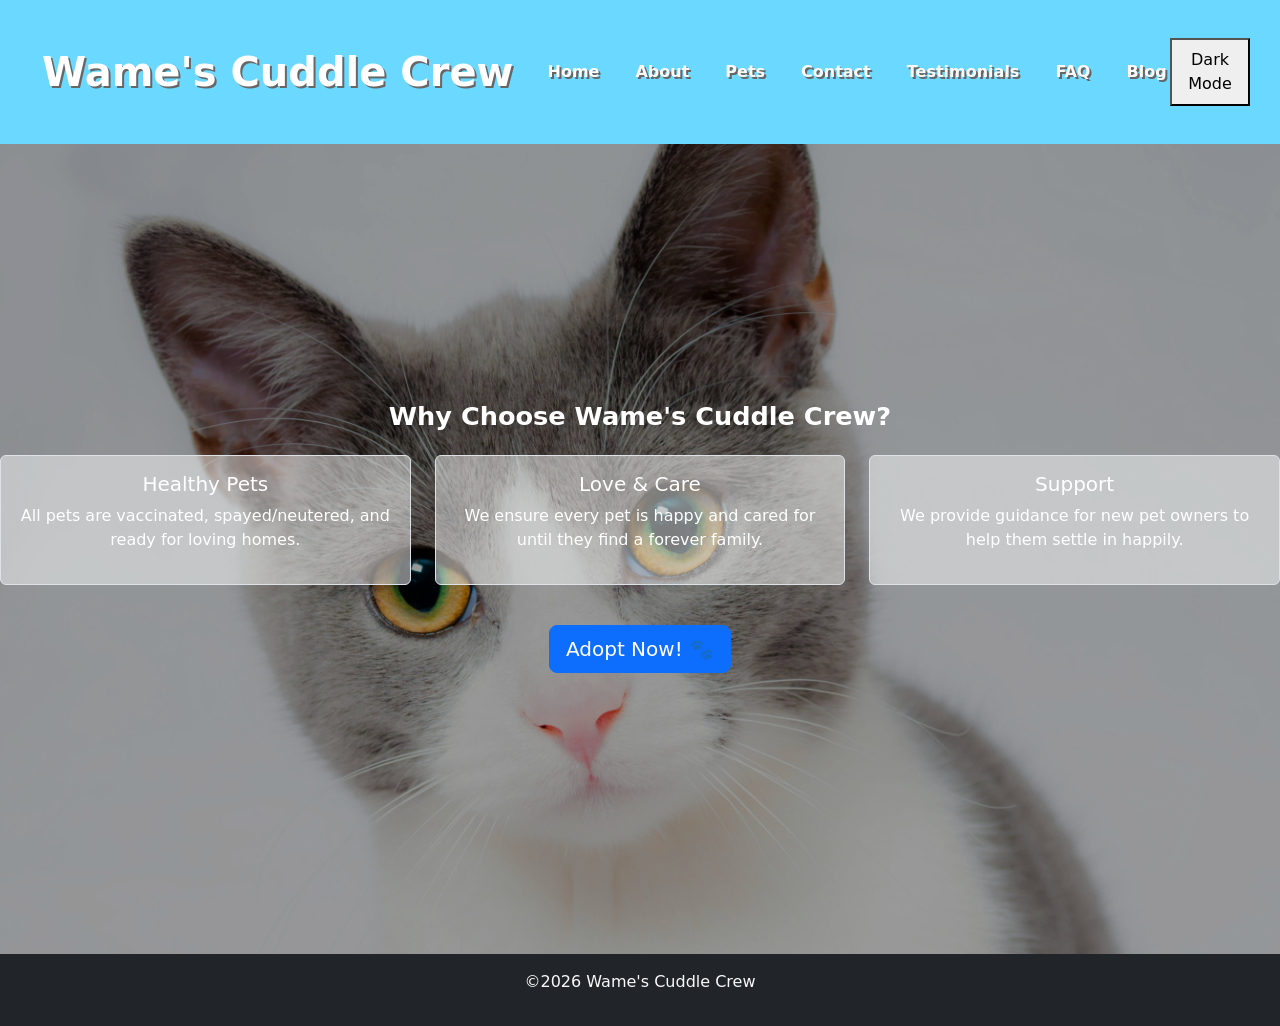
<file: index.html>
<!DOCTYPE html>
<html lang="en">
<head>
    <meta charset="UTF-8">
    <meta name="viewport" content="width=device-width, initial-scale=1.0">
    <title>Wame's Cuddle Crew</title>

    <link href="https://cdn.jsdelivr.net/npm/bootstrap@5.3.0/dist/css/bootstrap.min.css" rel="stylesheet"> 
    <link rel="stylesheet" href="styles.css">

</head>
<body>

    <header>
        <nav class="navbar navbar-expand-lg navbar-dark">
        <div class="container"> 
            <a class="navbar-brand fw-bold fs-1" href="index.html">Wame's Cuddle Crew</a>
            <button class="navbar-toggler" type="button" data-bs-toggle="collapse" data-bs-target="#navbarNav"> 
                <span class="navbar-toggler-icon"></span> 
                </button> 
           <div class="collapse navbar-collapse" id="navbarNav"> 
                <ul class="navbar-nav ms-auto"> 
                    <li class="nav-item">
                        <a class="nav-link active" href="index.html">Home</a> 
                    </li> 
                    <li class="nav-item">
                        <a class="nav-link" href="about.html">About</a> 
                    </li>
                    <li class="nav-item">
                        <a class="nav-link" href="pets.html">Pets</a> 
                    </li>
                    <li class="nav-item">
                        <a class="nav-link" href="contact.html">Contact</a> 
                    </li>
                    <li class="nav-item">
                        <a class="nav-link" href="testimonials.html">Testimonials</a> 
                    </li>
                    <li class="nav-item">
                        <a class="nav-link" href="faq.html">FAQ</a>
                    </li>
                    <li class="nav-item">
                        <a class="nav-link" href="blog.html">Blog</a>
                    </li>
                </ul>
            </div>    
        </div>
         <button id="theme-toggle"> Dark Mode</button> 
      </nav>
    </header>


    
      <section class="hero">
            <div class="hero-overlay"></div>
            <div class="hero-content">

             <div class="features mb-4">
                <h2 class="mb-4 text-center">Why Choose Wame's Cuddle Crew?</h2>
                <div class="row">
                    <div class="col-md-4 mb-3">
                        <div class="p-3 border rounded text-center bg-light bg-opacity-50">
                          <h5>Healthy Pets</h5>
                          <p>All pets are vaccinated, spayed/neutered, and ready for loving homes.</p>
                        </div>
                    </div>

                   <div class="col-md-4 mb-3">
                        <div class="p-3 border rounded text-center  bg-light bg-opacity-50">
                          <h5>Love & Care</h5>
                          <p>We ensure every pet is happy and cared for until they find a forever family.</p>
                        </div>
                    </div>

                    <div class="col-md-4 mb-3">
                        <div class="p-3 border rounded text-center bg-light bg-opacity-50">
                          <h5>Support</h5>
                          <p>We provide guidance for new pet owners to help them settle in happily.</p> 
                        </div>
                    </div>
                </div>

                <div class="text-center mt-4">
                   <a href="pets.html" class="adopt-now-btn btn btn-primary btn-lg">Adopt Now! 🐾</a>
                </div>
              </div>    
            </div>
      </section>       
    
    <footer class="text-center py-3 bg-dark text-light">
      <p>&copy;2026 Wame's Cuddle Crew</p>
    </footer>

     <script src="https://cdn.jsdelivr.net/npm/@popperjs/core@2.11.6/dist/umd/popper.min.js"></script>
    <script src="https://cdn.jsdelivr.net/npm/bootstrap@5.3.0/dist/js/bootstrap.min.js"></script>

    <script src="script.js"></script>
</body>    

</html>
</file>
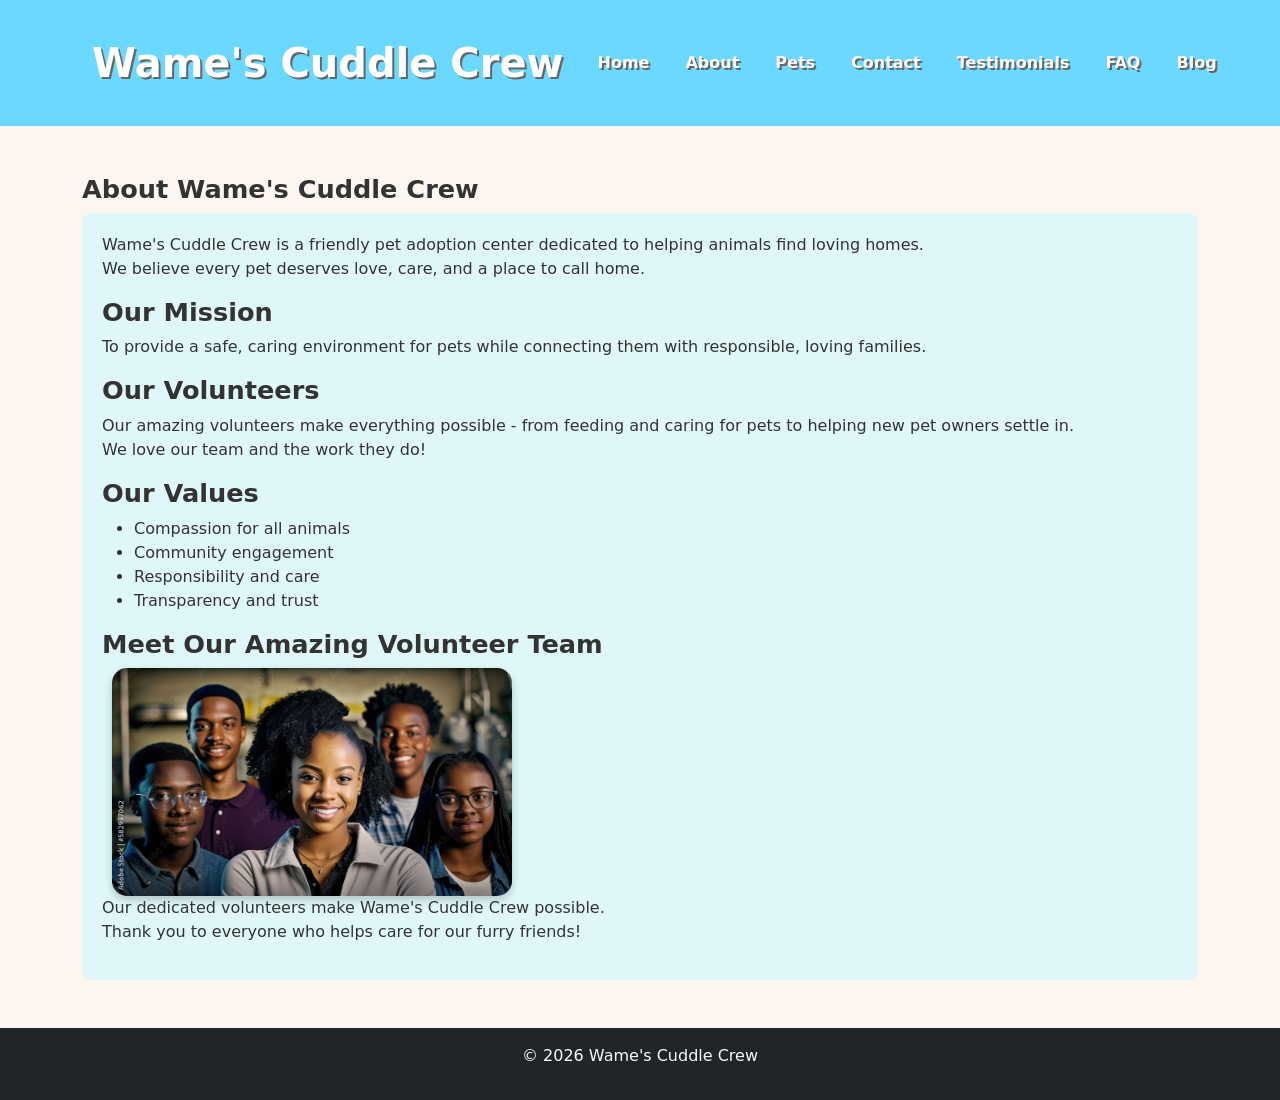
<file: about.html>
<!DOCTYPE html>
<html lang="en">
<head>
    <meta charset="UTF-8">
    <meta name="viewport" content="width=device-width, initial-scale=1.0">
    <title>About - Wame's Cuddle Crew</title>

    <link href="https://cdn.jsdelivr.net/npm/bootstrap@5.3.0/dist/css/bootstrap.min.css" rel="stylesheet"> 
    <link rel="stylesheet" href="styles.css">

</head> 

<body>
     <!-- Bootstrap JS and dependencies --> 

    <script src="https://cdn.jsdelivr.net/npm/@popperjs/core@2.11.6/dist/umd/popper.min.js"></script> 

    <script src="https://cdn.jsdelivr.net/npm/bootstrap@5.3.0/dist/js/bootstrap.min.js"></script>


    <header>
         <nav class="navbar navbar-expand-lg navbar-dark">
        <div class="container"> 
            <a class="navbar-brand fw-bold fs-1" href="index.html">Wame's Cuddle Crew</a>
            <button class="navbar-toggler" type="button" data-bs-toggle="collapse" data-bs-target="#navbarNav"> 
                <span class="navbar-toggler-icon"></span> 
                </button> 
           <div class="collapse navbar-collapse" id="navbarNav"> 
                <ul class="navbar-nav ms-auto"> 
                     <li class="nav-item">
                        <a class="nav-link active" href="index.html">Home</a> 
                    </li> 
                    <li class="nav-item">
                        <a class="nav-link" href="about.html">About</a> 
                    </li>
                    <li class="nav-item">
                        <a class="nav-link" href="pets.html">Pets</a> 
                    </li>
                    <li class="nav-item">
                        <a class="nav-link" href="contact.html">Contact</a> 
                    </li>
                    <li class="nav-item">
                        <a class="nav-link" href="testimonials.html">Testimonials</a> 
                    </li>
                    <li class="nav-item">
                        <a class="nav-link" href="faq.html">FAQ</a>
                    </li>
                    <li class="nav-item">
                        <a class="nav-link" href="blog.html">Blog</a>
                    </li>
                </ul>
            </div>    
        </div>
      </nav>
    </header>  

<main class="container my-5">
<h2>About Wame's Cuddle Crew</h2>

<section class="about">
          <p>Wame's Cuddle Crew is a friendly pet adoption center dedicated to helping animals find loving homes.<br>
              We believe every pet deserves love, care, and a place to call home.</p>

            <h3>Our Mission</h3>
            <p>To provide a safe, caring environment for pets while connecting them with responsible, loving families.</p>

            <h3>Our Volunteers</h3>
            <p>Our amazing volunteers make everything possible - from feeding and caring for pets to helping new pet owners settle in.<br>
               We love our team and the work they do!</p>
       
           <h3>Our Values</h3>
           <ul>
           <li>Compassion for all animals</li>
           <li>Community engagement</li>
           <li>Responsibility and care</li>
           <li>Transparency and trust</li>
        </ul>  
        <section class="volunteers">
        
            <h3>Meet Our Amazing Volunteer Team</h3>
            <img src="images/volunteers (2).jpg" alt="Our Volunteer team" width="200">
            <p>Our dedicated volunteers make Wame's Cuddle Crew possible.<br>
                 Thank you to everyone who helps care for our furry friends!</p>

   </main>

<footer class="text-center py-3 bg-dark text-light">
    <p>&copy; 2026 Wame's Cuddle Crew</p>
</footer>

</body>

</html>
</file>
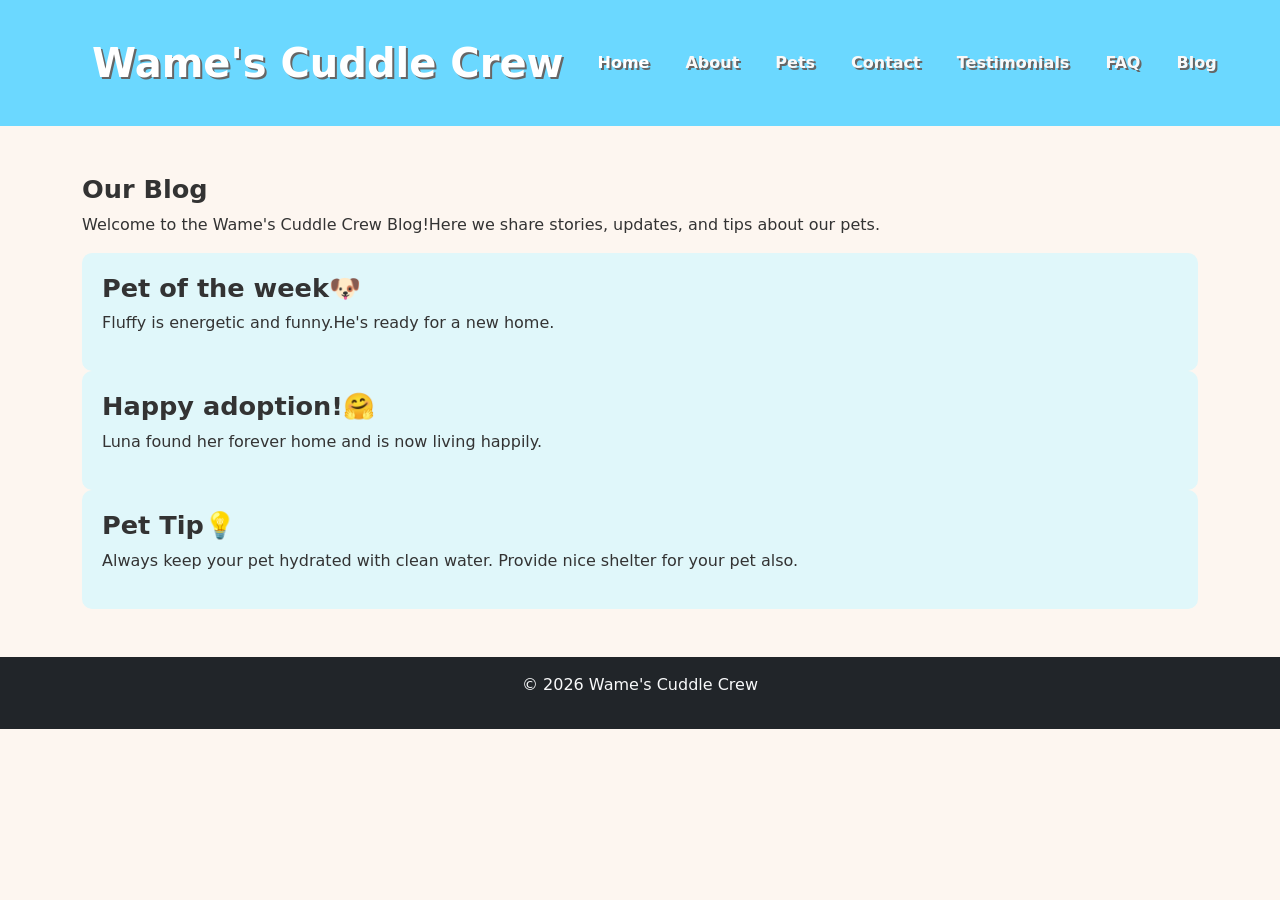
<file: blog.html>
<!DOCTYPE html>
<html lang="en">
<head>
    <meta charset="UTF-8">
    <meta name="viewport" content="width=device-width, initial-scale=1.0">
    <title>Wame's Cuddle Crew</title>

    <link href="https://cdn.jsdelivr.net/npm/bootstrap@5.3.0/dist/css/bootstrap.min.css" rel="stylesheet"> 
    <link rel="stylesheet" href="styles.css">
</head>

</head>
<body>

     <!-- Bootstrap JS and dependencies --> 

    <script src="https://cdn.jsdelivr.net/npm/@popperjs/core@2.11.6/dist/umd/popper.min.js"></script> 

    <script src="https://cdn.jsdelivr.net/npm/bootstrap@5.3.0/dist/js/bootstrap.min.js"></script>

    <header>

      <nav class="navbar navbar-expand-lg navbar-dark">
        <div class="container"> 
            <a class="navbar-brand fw-bold fs-1" href="index.html">Wame's Cuddle Crew</a>
            <button class="navbar-toggler" type="button" data-bs-toggle="collapse" data-bs-target="#navbarNav"> 
                <span class="navbar-toggler-icon"></span> 
                </button> 
           <div class="collapse navbar-collapse" id="navbarNav"> 
                <ul class="navbar-nav ms-auto"> 
                    <li class="nav-item">
                        <a class="nav-link active" href="index.html">Home</a> 
                    </li> 
                    <li class="nav-item">
                        <a class="nav-link" href="about.html">About</a> 
                    </li>
                    <li class="nav-item">
                        <a class="nav-link" href="pets.html">Pets</a> 
                    </li>
                    <li class="nav-item">
                        <a class="nav-link" href="contact.html">Contact</a> 
                    </li>
                    <li class="nav-item">
                        <a class="nav-link" href="testimonials.html">Testimonials</a> 
                    </li>
                    <li class="nav-item">
                        <a class="nav-link" href="faq.html">FAQ</a>
                    </li>
                    <li class="nav-item">
                        <a class="nav-link" href="blog.html">Blog</a>
                    </li>
                </ul>
            </div>    
        </div>
      </nav>

    </header>
    
<main class="container my-5"> 
    <h2>Our Blog</h2>
     <p>Welcome to the Wame's Cuddle Crew Blog!Here we share stories, updates, and tips about our pets.</p>

  <section class="blog-post">
    <h3>Pet of the week🐶</h3>
     <p>Fluffy is energetic and funny.He's ready for a new home.</p>
  </section>

  <section class="blog-post">
   <h3>Happy adoption!🤗</h3>
     <p>Luna found her forever home and is now living happily.</p>
  </section>

  <section class="blog-post">
   <h3>Pet Tip💡</h3>
     <p>Always keep your pet hydrated with clean water. Provide nice shelter for your pet also.</p>
  </section>

</main>

<footer class="text-center py-3 bg-dark text-light">
   <p>&copy; 2026 Wame's Cuddle Crew</p>
</footer>

</body>
</html>
</file>
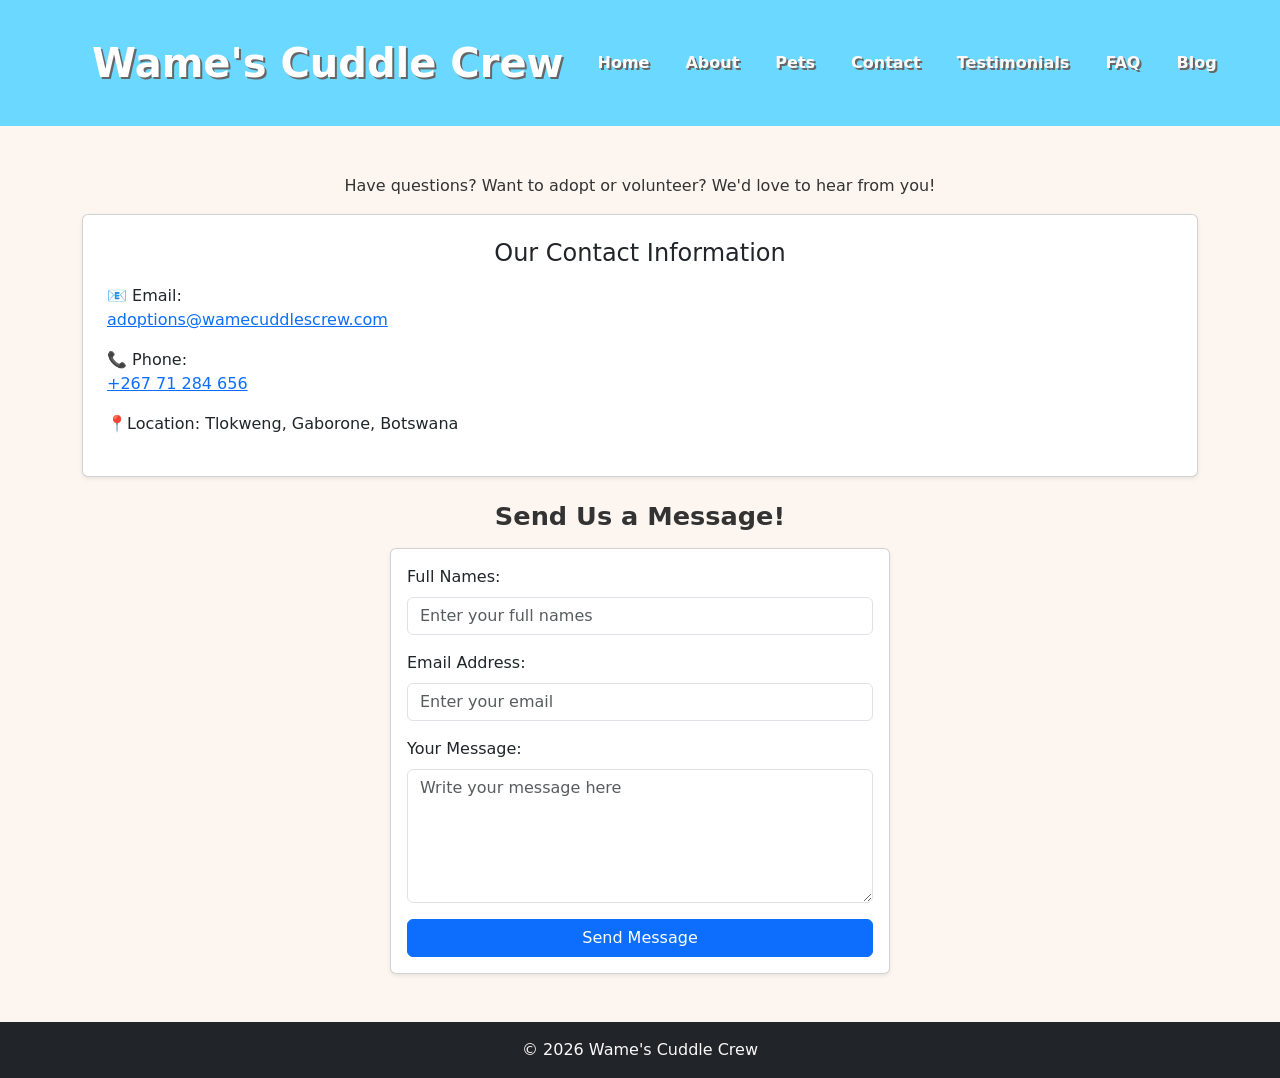
<file: contact.html>
<!DOCTYPE html>

<html lang="en">
<head>
    <meta charset="UTF-8">
    <meta name="viewport" content="width=device-width, initial-scale=1.0">
<title>Contact - Wame's Cuddle Crew</title>

 <link href="https://cdn.jsdelivr.net/npm/bootstrap@5.3.0/dist/css/bootstrap.min.css" rel="stylesheet"> 
 <link rel="stylesheet" href="styles.css">

</head>

<body>

     
     <!-- Bootstrap JS and dependencies --> 

    <script src="https://cdn.jsdelivr.net/npm/@popperjs/core@2.11.6/dist/umd/popper.min.js"></script> 

    <script src="https://cdn.jsdelivr.net/npm/bootstrap@5.3.0/dist/js/bootstrap.min.js"></script>


<header>
    
        <nav class="navbar navbar-expand-lg navbar-dark">
        <div class="container"> 
            <a class="navbar-brand fw-bold fs-1" href="index.html">Wame's Cuddle Crew</a>
            <button class="navbar-toggler" type="button" data-bs-toggle="collapse" data-bs-target="#navbarNav"> 
                <span class="navbar-toggler-icon"></span> 
                </button> 
           <div class="collapse navbar-collapse" id="navbarNav"> 
                <ul class="navbar-nav ms-auto"> 
                    <li class="nav-item">
                        <a class="nav-link active" href="index.html">Home</a> 
                    </li> 
                    <li class="nav-item">
                        <a class="nav-link" href="about.html">About</a> 
                    </li>
                    <li class="nav-item">
                        <a class="nav-link" href="pets.html">Pets</a> 
                    </li>
                    <li class="nav-item">
                        <a class="nav-link" href="contact.html">Contact</a> 
                    </li>
                    <li class="nav-item">
                        <a class="nav-link" href="testimonials.html">Testimonials</a> 
                    </li>
                    <li class="nav-item">
                        <a class="nav-link" href="faq.html">FAQ</a>
                    </li>
                    <li class="nav-item">
                        <a class="nav-link" href="blog.html">Blog</a>
                    </li>
                </ul>
            </div>    
        </div>
      </nav>

</header>

<main class="container my-5">

<p class="text-center mt-5">
    Have questions? Want to adopt or volunteer? We'd love to hear from you!
</p>

<div class="card p-4 shadow-sm mb-4 text-center">
    <h4 class="mb-3">Our Contact Information</h4>

    <p>📧 Email: <a href="mailto:adoptions@wamecuddlescrew.com">
        adoptions@wamecuddlescrew.com</a>
    </p>

    <p>📞 Phone: <a href="tel:+26771284656">
        +267 71 284 656</a>
    </p>

    <p>📍Location:  Tlokweng, Gaborone, Botswana</p> 
</div>

<h3 class="text-center mb-3">Send Us a Message!</h3>

<form class="card p-3 shadow-sm">

    <div class="mb-3">
        <label class="form-label">Full Names:</label>
        <input type="text" class="form-control" placeholder="Enter your full names">
    </div>

    <div class="mb-3">
        <label class="form-label">Email Address:</label>
        <input type="email" class="form-control" placeholder="Enter your email">
    </div>

    <div class="mb-3">
        <label class="form-label">Your Message:</label>
        <textarea class="form-control" rows="5" placeholder="Write your message here"></textarea>
    </div>
   
    <button type="submit" class="btn btn-primary">
        Send Message
    </button>
    
</form>    

    <div id="feedback" class="alert alert-success d-none mt-3">
        Thank you! Your message has been sent.
    </div>


</main>

<footer class="text-center py-3 bg-dark text-light">
   &copy; 2026 Wame's Cuddle Crew
</footer>

<script src="script.js"></script>

</body>

</html>
</file>
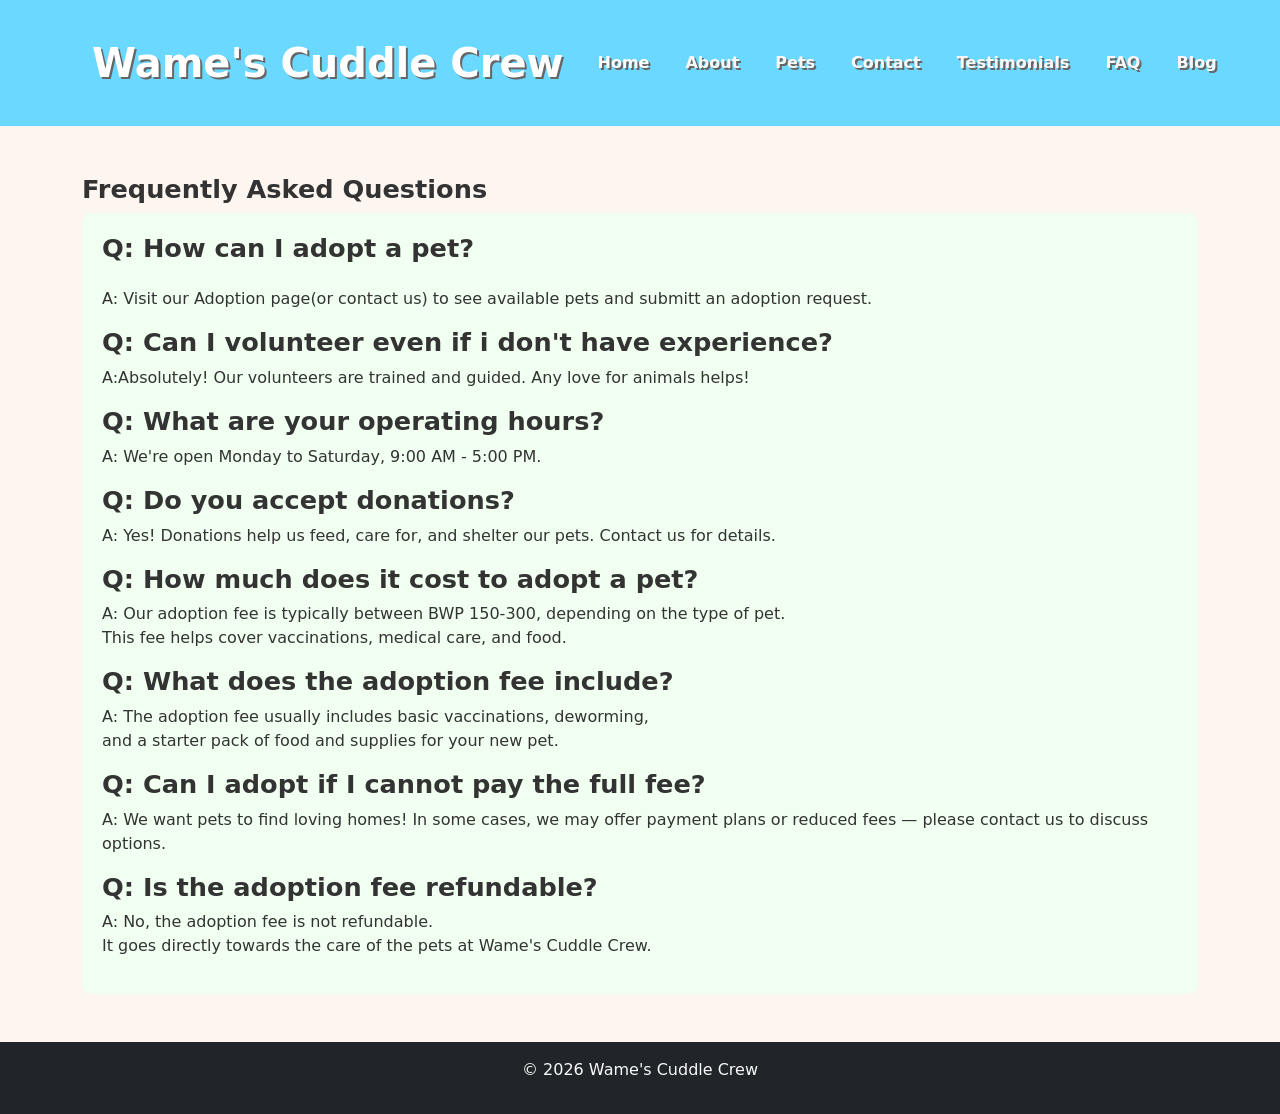
<file: faq.html>
<!DOCTYPE html>
<html lang="en">
<head>
<meta charset="UTF-8">
<meta name="viewport" content="width=device-width, initial-scale=1.0">

<title>FAQ - Wame's Cuddle Crew</title>

<link href="https://cdn.jsdelivr.net/npm/bootstrap@5.3.0/dist/css/bootstrap.min.css" rel="stylesheet"> 
<link rel="stylesheet" href="styles.css">

</head>

<body>
    <script src="https://cdn.jsdelivr.net/npm/@popperjs/core@2.11.6/dist/umd/popper.min.js"></script> 

    <script src="https://cdn.jsdelivr.net/npm/bootstrap@5.3.0/dist/js/bootstrap.min.js"></script>

<header>
    
        <nav class="navbar navbar-expand-lg navbar-dark">
        <div class="container"> 
            <a class="navbar-brand fw-bold fs-1" href="index.html">Wame's Cuddle Crew</a>
            <button class="navbar-toggler" type="button" data-bs-toggle="collapse" data-bs-target="#navbarNav"> 
                <span class="navbar-toggler-icon"></span> 
                </button> 
           <div class="collapse navbar-collapse" id="navbarNav"> 
                <ul class="navbar-nav ms-auto"> 
                    <li class="nav-item">
                        <a class="nav-link active" href="index.html">Home</a> 
                    </li> 
                    <li class="nav-item">
                        <a class="nav-link" href="about.html">About</a> 
                    </li>
                    <li class="nav-item">
                        <a class="nav-link" href="pets.html">Pets</a> 
                    </li>
                    <li class="nav-item">
                        <a class="nav-link" href="contact.html">Contact</a> 
                    </li>
                    <li class="nav-item">
                        <a class="nav-link" href="testimonials.html">Testimonials</a> 
                    </li>
                    <li class="nav-item">
                        <a class="nav-link" href="faq.html">FAQ</a>
                    </li>
                    <li class="nav-item">
                        <a class="nav-link" href="blog.html">Blog</a>
                    </li>
                </ul>
            </div>    
        </div>
        </nav>
</header>
    
<main class="container my-5"> 
<h2>Frequently Asked Questions</h2>

<section class="faq">
    <h3>Q: How can I adopt a pet?</h3>
    </p>A: Visit our Adoption page(or contact us) to see available pets and submitt an adoption request.</p>

    <h3>Q: Can I volunteer even if i don't have experience?</h3>
    <p>A:Absolutely! Our volunteers are trained and guided. Any love for animals helps!</p>

    <h3>Q: What are your operating hours?</h3>
    <p>A: We're open Monday to Saturday, 9:00 AM - 5:00 PM.</p>

    <h3>Q: Do you accept donations?</h3> 
    <p>A: Yes! Donations help us feed, care for, and shelter our pets. Contact us for details.</p>

    <h3>Q: How much does it cost to adopt a pet?</h3>
    <p>A: Our adoption fee is typically between BWP 150-300, depending on the type of pet.<br>
         This fee helps cover vaccinations, medical care, and food.</p>

    <h3>Q: What does the adoption fee include?</h3>
    <p>A: The adoption fee usually includes basic vaccinations, deworming, <br>
         and a starter pack of food and supplies for your new pet.</p>

    <h3>Q: Can I adopt if I cannot pay the full fee?</h3>
    <p>A: We want pets to find loving homes! In some cases, we may offer payment plans or reduced fees — please contact us to discuss options.</p>

    <h3>Q: Is the adoption fee refundable?</h3>
    <p>A: No, the adoption fee is not refundable. <br>
        It goes directly towards the care of the pets at Wame's Cuddle Crew.</p>

</main>



<footer class="text-center py-3 bg-dark text-light">

    <p>&copy; 2026 Wame's Cuddle Crew</p>

</footer>

</body>

</html>
</file>
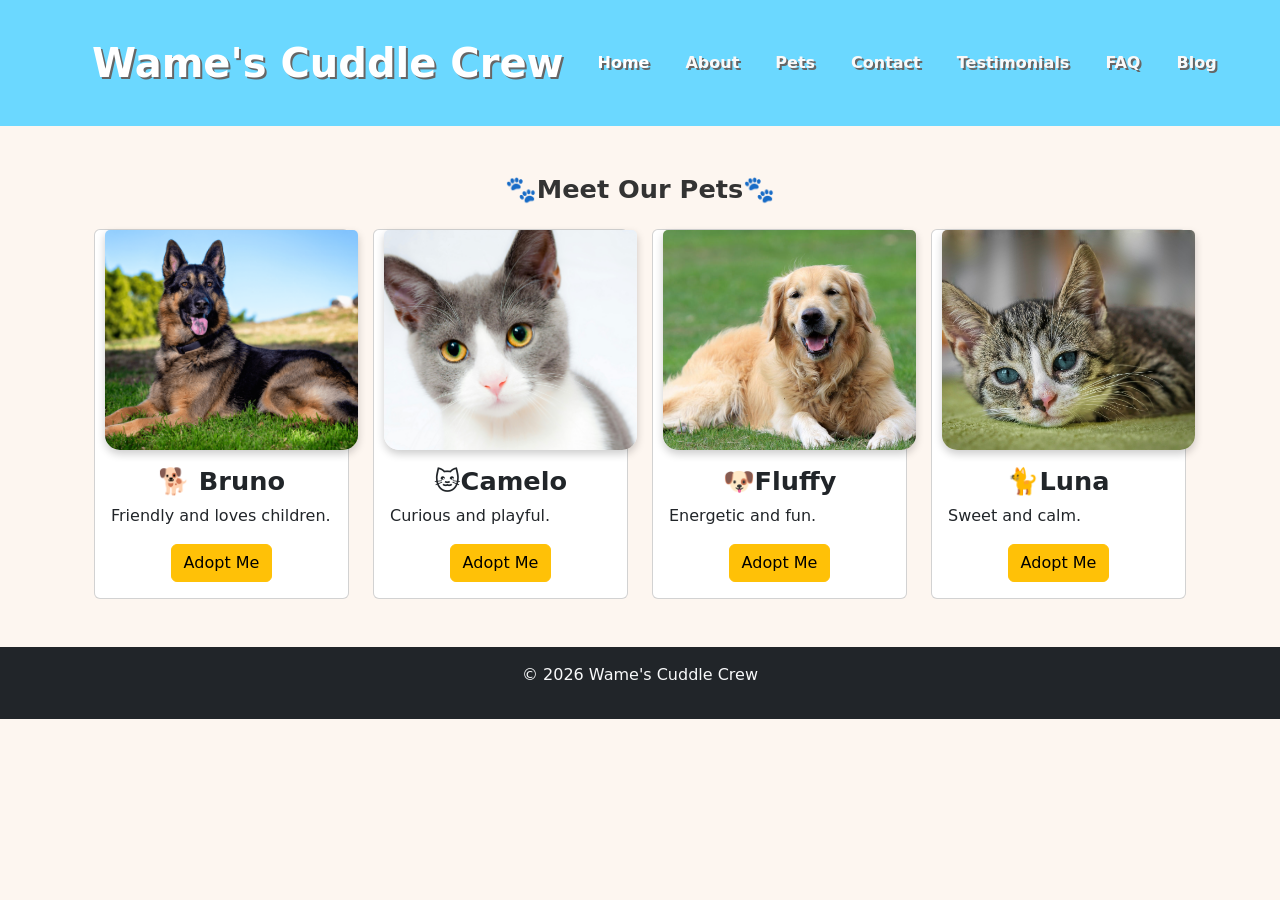
<file: pets.html>
<!DOCTYPE html>
<html lang="en">
<head>
    <meta charset="UTF-8">
    <meta name="viewport" content="width=device-width, initial-scale=1.0">
<title>Pets-Wame's Cuddle Crew</title>

 <link href="https://cdn.jsdelivr.net/npm/bootstrap@5.3.0/dist/css/bootstrap.min.css" rel="stylesheet"> 
 <link rel="stylesheet" href="styles.css">

</head>  

<body>
     <script src="https://cdn.jsdelivr.net/npm/@popperjs/core@2.11.6/dist/umd/popper.min.js"></script> 

     <script src="https://cdn.jsdelivr.net/npm/bootstrap@5.3.0/dist/js/bootstrap.min.js"></script>

     <header>
         <nav class="navbar navbar-expand-lg navbar-dark">
        <div class="container"> 
            <a class="navbar-brand fw-bold fs-1" href="index.html">Wame's Cuddle Crew</a>
            <button class="navbar-toggler" type="button" data-bs-toggle="collapse" data-bs-target="#navbarNav"> 
                <span class="navbar-toggler-icon"></span> 
                </button> 
           <div class="collapse navbar-collapse" id="navbarNav"> 
                <ul class="navbar-nav ms-auto"> 
                     <li class="nav-item">
                        <a class="nav-link active" href="index.html">Home</a> 
                    </li> 
                    <li class="nav-item">
                        <a class="nav-link" href="about.html">About</a> 
                    </li>
                    <li class="nav-item">
                        <a class="nav-link" href="pets.html">Pets</a> 
                    </li>
                    <li class="nav-item">
                        <a class="nav-link" href="contact.html">Contact</a> 
                    </li>
                    <li class="nav-item">
                        <a class="nav-link" href="testimonials.html">Testimonials</a> 
                    </li>
                    <li class="nav-item">
                        <a class="nav-link" href="faq.html">FAQ</a>
                    </li>
                    <li class="nav-item">
                        <a class="nav-link" href="blog.html">Blog</a>
                    </li>
                </ul>
            </div>    
        </div>
      </nav>
     </header> 

    <main class="container my-5">

    <div class="container mt-4">

        <h1 class="text-center mb-4">🐾Meet Our Pets🐾</h1>
        
        <div class="row">

            <div class="col-md-3">  
                <div class="card h-100">
                     <img src="images/cute dog.png" class="card-img-top" alt="Bruno-dog">
                     <div class="card-body text-center">
                        <h5 class="card-title">🐕 Bruno</h5>
                        <p class="card-text">Friendly and loves children.</p>
                        <a href="contact.html" class="btn btn-warning">Adopt Me</a>
                     </div>
                </div>
            </div>
            
            <div class="col-md-3">
                <div class="card">
                     <img src="images/cute kitten.jpg" class="card-img-top img-fluid" alt="Camelo-kitten">
                     <div class="card-body text-center">
                        <h5 class="card-title">🐱Camelo</h5>
                        <p class="card-text">Curious and playful.</p>
                        <a href="contact.html" class="btn btn-warning">Adopt Me</a>
                     </div>
                </div>
            </div>

         <div class="col-md-3">
                <div class="card">
                     <img src="images/fluffy.jpg" class="card-img-top img-fluid" alt="Fluffy-dog">
                     <div class="card-body text-center">
                        <h5 class="card-title">🐶Fluffy</h5>
                        <p class="card-text">Energetic and fun.</p>
                        <a href="contact.html" class="btn btn-warning">Adopt Me</a>
                     </div>
                </div>
            </div>

         <div class="col-md-3">
                <div class="card">
                     <img src="images/luna.jpg" class="card-img-top img-fluid" alt="Luna-Cat">
                     <div class="card-body text-center">
                        <h5 class="card-title">🐈Luna</h5>
                        <p class="card-text">Sweet and calm.</p>
                        <a href="contact.html" class="btn btn-warning">Adopt Me</a>
                     </div>
                </div>
            </div> 
        
        </div>
        
    </div>
    </main>

    <footer class="text-center py-3 bg-dark text-light">
       <p>&copy; 2026 Wame's Cuddle Crew</p>
        </footer>

         <script src="https://cdn.jsdelivr.net/npm/@popperjs/core@2.11.6/dist/umd/popper.min.js"></script>
    <script src="https://cdn.jsdelivr.net/npm/bootstrap@5.3.0/dist/js/bootstrap.min.js"></script>

</body>

</html>
</file>
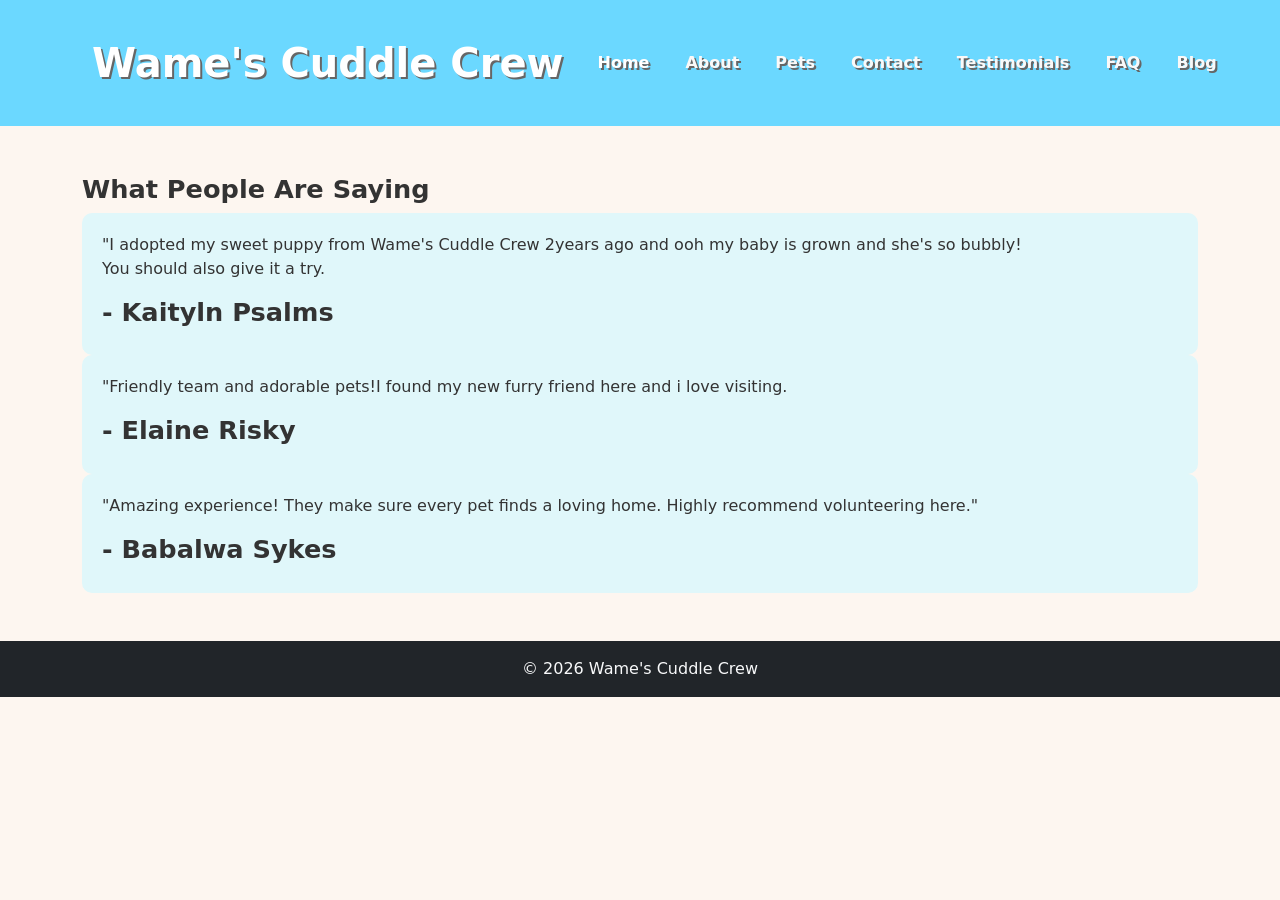
<file: testimonials.html>
<!DOCTYPE html>
<html lang="en">
<head>
<meta charset="UTF-8">
<meta name="viewport" content="width=device-width, initial-scale=1.0">

<title>Testimonials - Wame's Cuddle Crew</title>

<link href="https://cdn.jsdelivr.net/npm/bootstrap@5.3.0/dist/css/bootstrap.min.css" rel="stylesheet"> 
<link rel="stylesheet" href="styles.css">

</head>

<body>
    <script src="https://cdn.jsdelivr.net/npm/@popperjs/core@2.11.6/dist/umd/popper.min.js"></script> 

    <script src="https://cdn.jsdelivr.net/npm/bootstrap@5.3.0/dist/js/bootstrap.min.js"></script>

<header>
    
        <nav class="navbar navbar-expand-lg navbar-dark">
        <div class="container"> 
            <a class="navbar-brand fw-bold fs-1" href="index.html">Wame's Cuddle Crew</a>
            <button class="navbar-toggler" type="button" data-bs-toggle="collapse" data-bs-target="#navbarNav"> 
                <span class="navbar-toggler-icon"></span> 
                </button> 
           <div class="collapse navbar-collapse" id="navbarNav"> 
                <ul class="navbar-nav ms-auto"> 
                    <li class="nav-item">
                        <a class="nav-link active" href="index.html">Home</a> 
                    </li> 
                    <li class="nav-item">
                        <a class="nav-link" href="about.html">About</a> 
                    </li>
                    <li class="nav-item">
                        <a class="nav-link" href="pets.html">Pets</a> 
                    </li>
                    <li class="nav-item">
                        <a class="nav-link" href="contact.html">Contact</a> 
                    </li>
                    <li class="nav-item">
                        <a class="nav-link" href="testimonials.html">Testimonials</a> 
                    </li>
                    <li class="nav-item">
                        <a class="nav-link" href="faq.html">FAQ</a>
                    </li>
                    <li class="nav-item">
                        <a class="nav-link" href="blog.html">Blog</a>
                    </li>
                </ul>
            </div>    
        </div>
    </nav>
    
</header>

<main class="container my-5">
    <h2>What People Are Saying</h2>

<section class="testimonials">
    <p>"I adopted my sweet puppy from Wame's Cuddle Crew 2years ago and ooh my baby is grown and she's so bubbly!<br>
         You should also give it a try.</p>
    <h3>- Kaityln Psalms</h3>     
</section>

<section class="testimonials">
    <p>"Friendly team and adorable pets!I found my new furry friend here and i love visiting.</p>
    <h3>- Elaine Risky</h3>
</section>

<section class="testimonials">
    <p>"Amazing experience! They make sure every pet finds a loving home. Highly recommend volunteering here."</p>
    <h3>- Babalwa Sykes</h3>
</section>

</main>

<footer class="text-center py-3 bg-dark text-light">
   &copy; 2026 Wame's Cuddle Crew
</footer>

</body>

</html>
</file>
<file: styles.css>
header{
background-color: #6bd8ff; 
color: #ffffff;
text-align: center; 
padding: 20px;
text-shadow: 2px 2px 0px #666 ;

}

header nav a {
color: #ffffff;
margin: 0 10px;
font-weight: 600;
}


body {
background-color: #fdf6f0;
color: #333;
transition: background-color 0.3s, color 0.3s; 
}

.contact, .testimonials, .blog-post, .pets, .about, .faq, .home {
background-color: #e0f7fa;
padding: 20px;
border-radius: 10px;
}

.faq {
background-color: #f0fff0;
padding: 20px;
border-radius: 10px;
}

img { 
    width: 400px; 
     max-width: 100%; 
      height: auto; 
       border-radius: 15px; 
       display: block; 
       margin: auto 10px; 
        box-shadow: 0 4px 8px rgba(0,0,0,0.2); 
         transition: transform 0.3s ease; 
         } 
         
         img:hover  { 
 
             transform: scale(1.05);
             }

.card img {
    width: 100%;
    height: 220px;
    object-fit: cover;
    display: block;
}
 
.gallery {
  display: grid;
  grid-template-columns: repeat(4, 1fr);
  gap: 20px;
}
 

main p,
main h2, 
main h3 {
    text-align: left;
}


.navbar .nav-link {
color: #faf9f8; 
font-weight: bold;
transition: color 0.3s ease;
}


.navbar .nav-link:hover {
color: #000000;
}




.navbar-brand {
    font-size: 1rem;
    font-weight: bold
}

h1, h2, h3, .hero h2, section h2, .card-title {
    font-size: 1.6rem;
    font-weight: 600;
}

p, .lead, .card-text {
    font-size: 1rem;
    line-height: 1.5;
    display: flex;
    flex-direction: column;
    justify-content: space-between;
}

.hero {
    position: relative;
     height: 90vh; 
    background-image: url('images/cute kitten.jpg'); 
    background-size: cover;
    background-position: center;
    background-repeat: no-repeat;
    display: flex;
    justify-content: center;
    align-items: center;
    text-align: center;
    color: white;
}

.hero-overlay {
    position: absolute;
    top: 0; left: 0;
    width: 100%; height: 100%;
    background: rgba(0, 0, 0, 0.4); 
    z-index: 1;
}

.hero-content {
    position: relative;
    z-index: 2; 
}


form {
    max-width: 500px;
    margin: 0 auto ;
}

body.dark-mode { 

    background-color: #333333; 

    color: #f9f9f9; 

} 

body.dark-mode nav { background-color: #333333;
                     color: #f9f9f9
} 

body.dark-mode { background-color: #333333;}
#theme-toggle { padding: 8px 16px; cursor: pointer; margin: 10px; }
</file>
